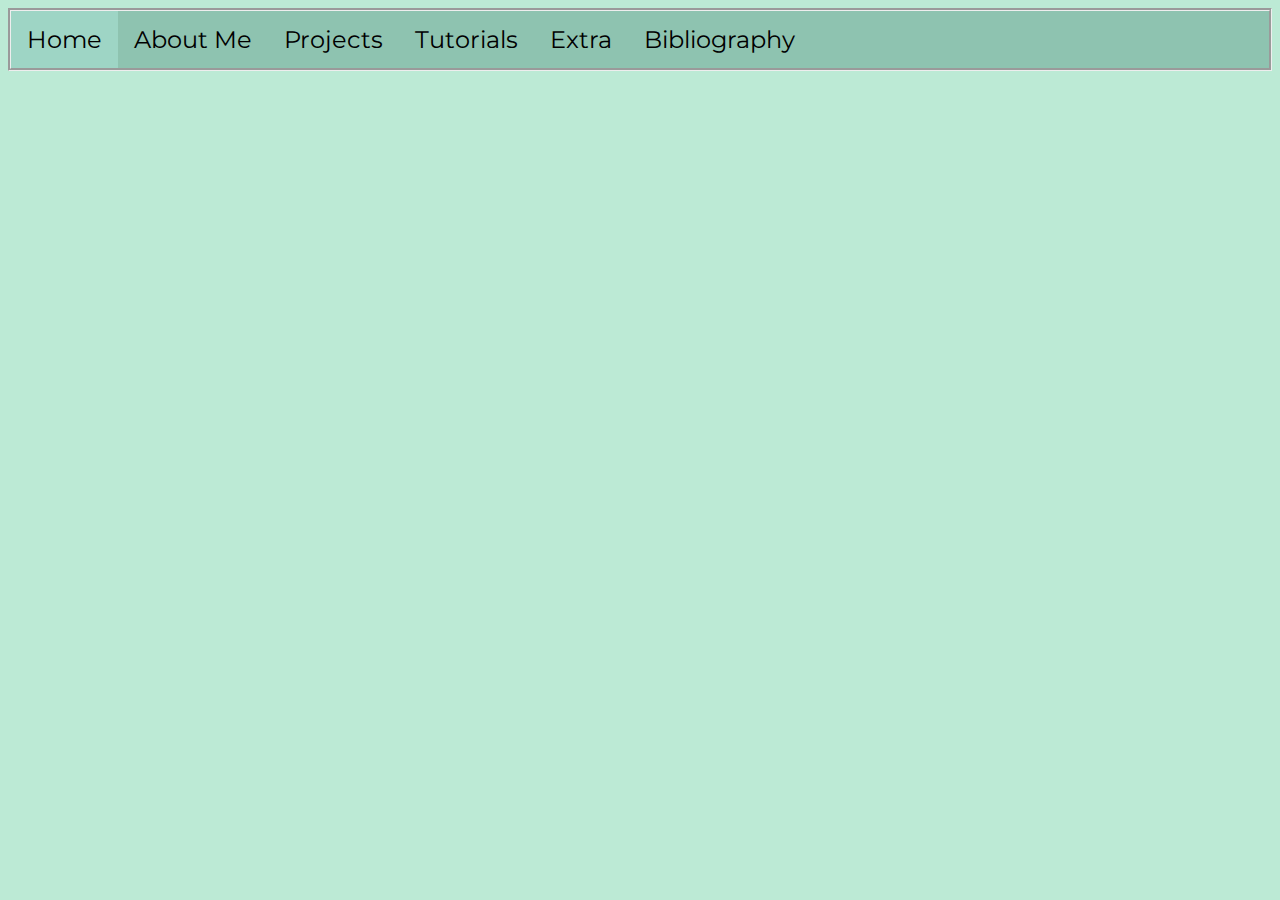
<file: index.html>
<!DOCTYPE html>
<html lang="en">
<head>
    <meta charset="UTF-8">
    <title>Daisy Li</title>
    <link rel="stylesheet" href="style.css">
</head>
<body>
    <div class="nav">
        <a class="active" href="#index">Home</a>
        <a href="#about">About Me</a>
        <a href="#projects">Projects</a>
        <a href="#tutorials">Tutorials</a>
        <a href="#extra">Extra</a>
        <a href="#bib">Bibliography</a>
    </div>
</body>
</html>
</file>
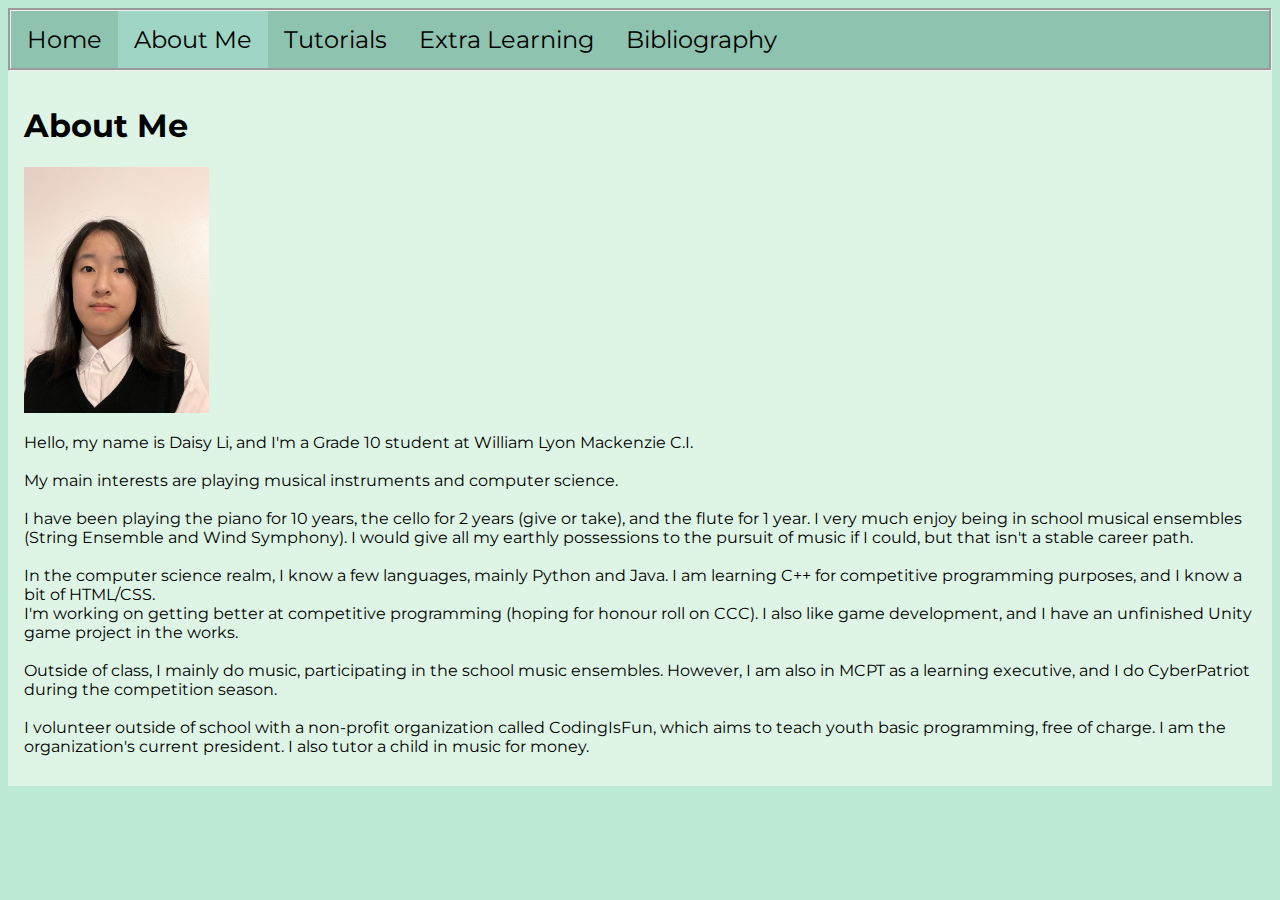
<file: about.html>
<!DOCTYPE html>
<html lang="en">
<head>
    <meta charset="UTF-8">
    <title>Daisy Li - Portfolio</title>
    <link rel="stylesheet" href="style.css">
</head>
<body>
<div class="nav">
        <a href="./index.html">Home</a>
        <a class="active" href="./about.html">About Me</a>
        <a href="./tutorials.html">Tutorials</a>
        <a href="./extra.html">Extra Learning</a>
        <a href="./bib.html">Bibliography</a>
    </div>


<div class="text">
    <h1>About Me</h1>
    <img src="images/headshot.jpeg" width="15%" height="20%" float="left">

    <p>
        Hello, my name is Daisy Li, and I'm a Grade 10 student at William Lyon Mackenzie C.I.
        <br> <br>
        My main interests are playing musical instruments and computer science.
        <br><br>
        I have been playing the piano for 10 years, the cello for 2 years (give or take), and the flute for 1 year. I very much enjoy being in school musical ensembles (String Ensemble and Wind Symphony).
        I would give all my earthly possessions to the pursuit of music if I could, but that isn't a stable career path.
        <br><br>
        In the computer science realm, I know a few languages, mainly Python and Java. I am learning C++ for competitive programming purposes, and I know a bit of HTML/CSS. <br>
        I'm working on getting better at competitive programming (hoping for honour roll on CCC). I also like game development, and I have an unfinished Unity game project in the works.
        <br><br>
        Outside of class, I mainly do music, participating in the school music ensembles. However, I am also in MCPT as a learning executive, and I do CyberPatriot during the competition season.
        <br><br>
        I volunteer outside of school with a non-profit organization called CodingIsFun, which aims to teach youth basic programming, free of charge. I am the organization's current president.
        I also tutor a child in music for money.

    </p>
</div>

</body>
</html>
</file>
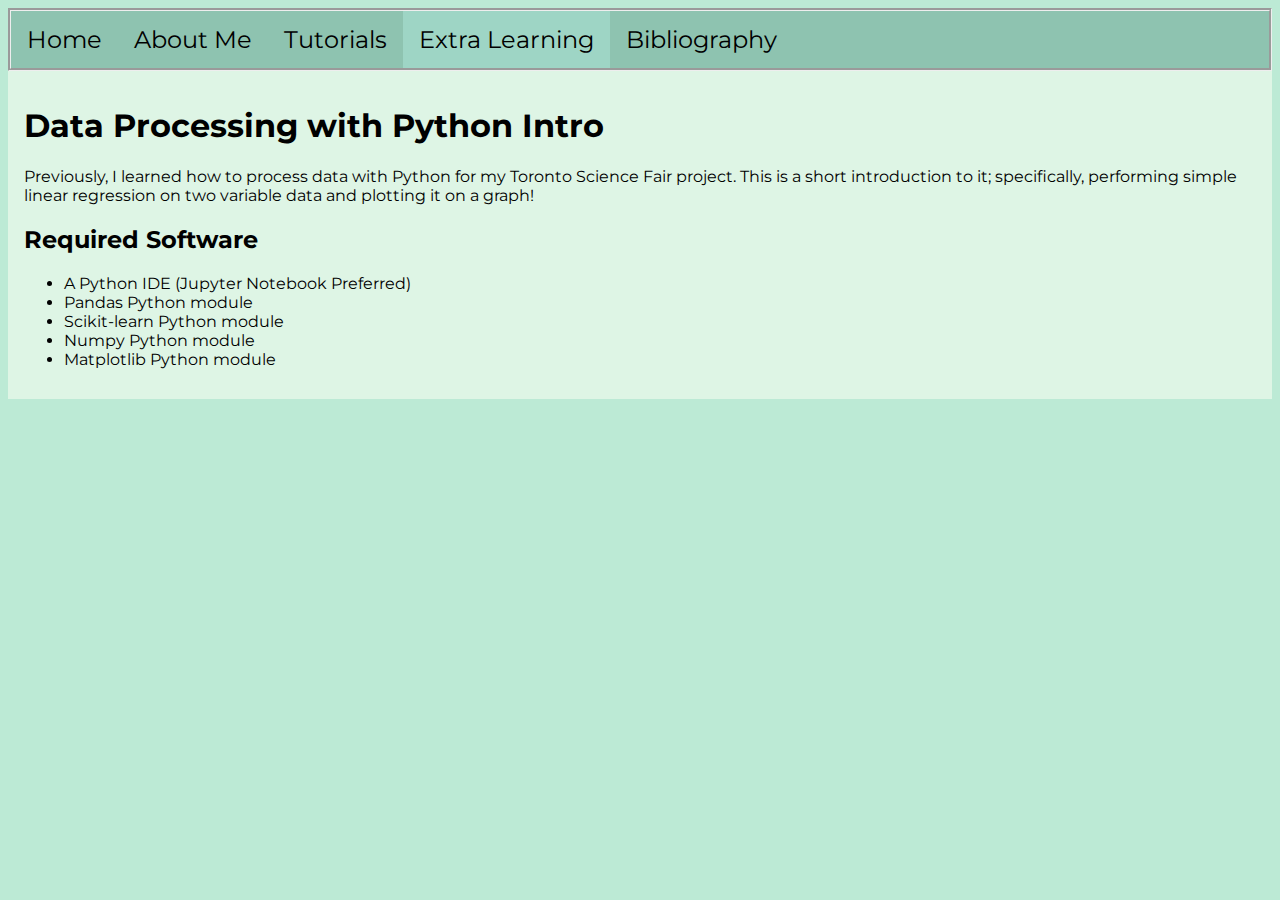
<file: extra.html>
<!DOCTYPE html>
<html lang="en">
<head>
    <meta charset="UTF-8">
    <title>Daisy Li - Portfolio</title>
    <link rel="stylesheet" href="style.css">
</head>
<body>
<div class="nav">
        <a href="./index.html">Home</a>
        <a href="./about.html">About Me</a>
        <a href="./tutorials.html">Tutorials</a>
        <a class="active" href="./extra.html">Extra Learning</a>
        <a href="./bib.html">Bibliography</a>
    </div>
<div class="text">
    <h1>Data Processing with Python Intro</h1>
    <p>Previously, I learned how to process data with Python for my Toronto Science Fair project. This is a short introduction to it; specifically, performing simple linear regression on two variable data and plotting it on a graph!</p>
    <h2>
        Required Software
    </h2>
    <ul>
        <li>A Python IDE (Jupyter Notebook Preferred)</li>
        <li>Pandas Python module</li>
        <li>Scikit-learn Python module</li>
        <li>Numpy Python module</li>
        <li>Matplotlib Python module</li>
    </ul>

</div>

</body>
</html>
</file>
<file: style.css>
.nav{
    background-color: #8EC3B0;
    overflow: hidden;
    border-style: groove;
}

.nav a {
    float: left;
    color: black;
    text-align: center;
    padding: 14px 16px;
    text-decoration: none;
    font-size: 24px;
}


.nav a:hover{
    background-color: #DEF5E5;
    color: black;
}

.nav a.active{
    background-color: #9ED5C5;
    color: black;
}

.text{
    background-color: #DEF5E5;
    padding: 14px 16px;
    font-size: 16px;
}

@font-face{
    font-family: Montserrat;
    src: url("fonts/Montserrat-VariableFont_wght.ttf")
}

a{
    font-family: Montserrat;
}

h1{
    font-family: Montserrat;
}

h2{
    font-family: Montserrat;
}

li{
    font-family: Montserrat;
}

p {
    font-family: Montserrat;
}

body{
    background: #BCEAD5;
}
</file>
